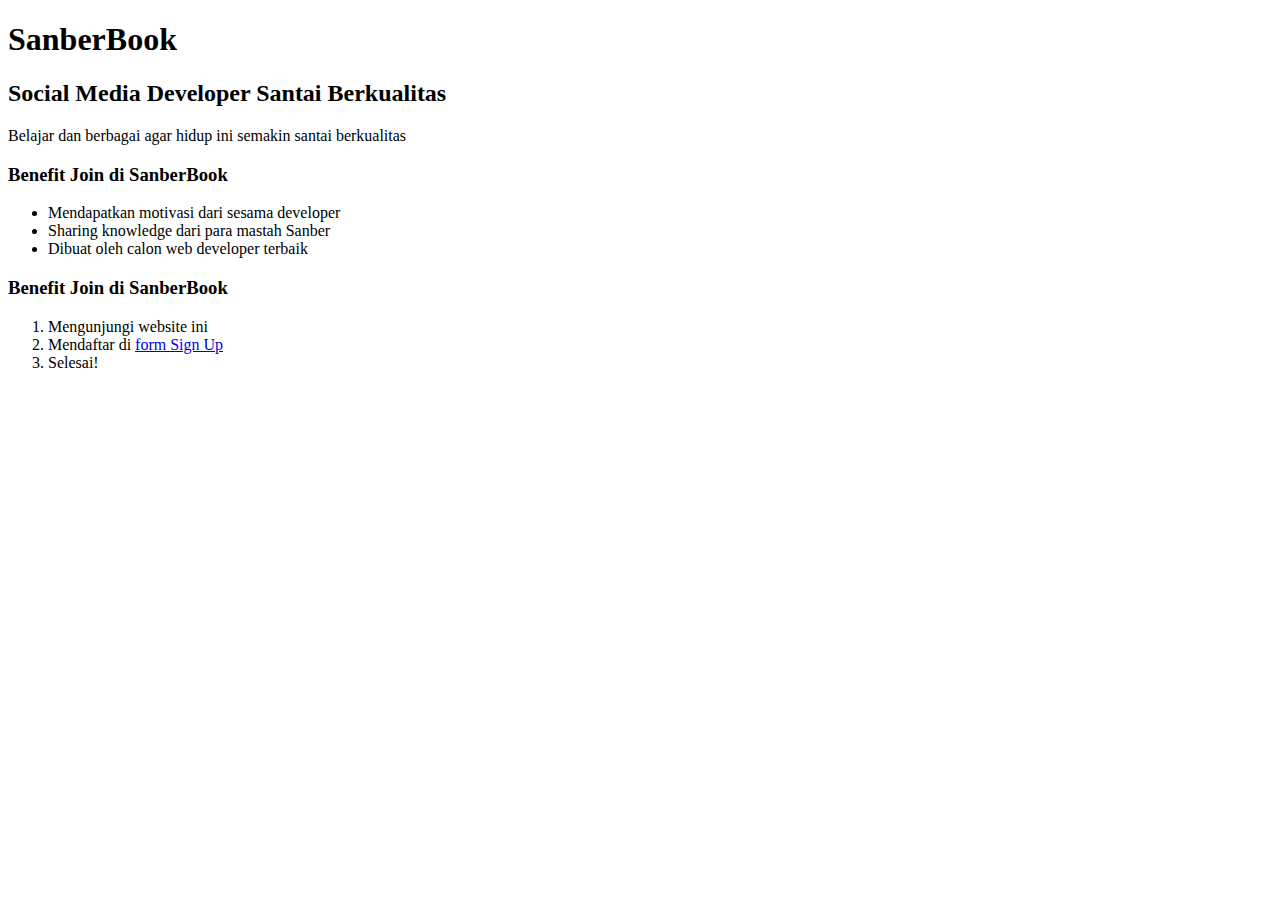
<file: pertemuan 1 html/index.html>
<!DOCTYPE html>
<html lang="en">

<head>
    <meta charset="UTF-8">
    <meta name="viewport" content="width=device-width, initial-scale=1.0">
    <title>SanberBook</title>
</head>

<body>
    <h1>SanberBook</h1>
    <h2>Social Media Developer Santai Berkualitas</h2>
    <p>Belajar dan berbagai agar hidup ini semakin santai berkualitas</p>
    <h3>Benefit Join di SanberBook</h3>
    <ul>
        <li>Mendapatkan motivasi dari sesama developer</li>
        <li>Sharing knowledge dari para mastah Sanber</li>
        <li>Dibuat oleh calon web developer terbaik</li>
    </ul>
    <h3>Benefit Join di SanberBook</h3>
    <ol>
        <li>Mengunjungi website ini</li>
        <li>Mendaftar di <a href="form.html">form Sign Up</a></li>
        <li>Selesai!</li>
    </ol>
</body>

</html>
</file>
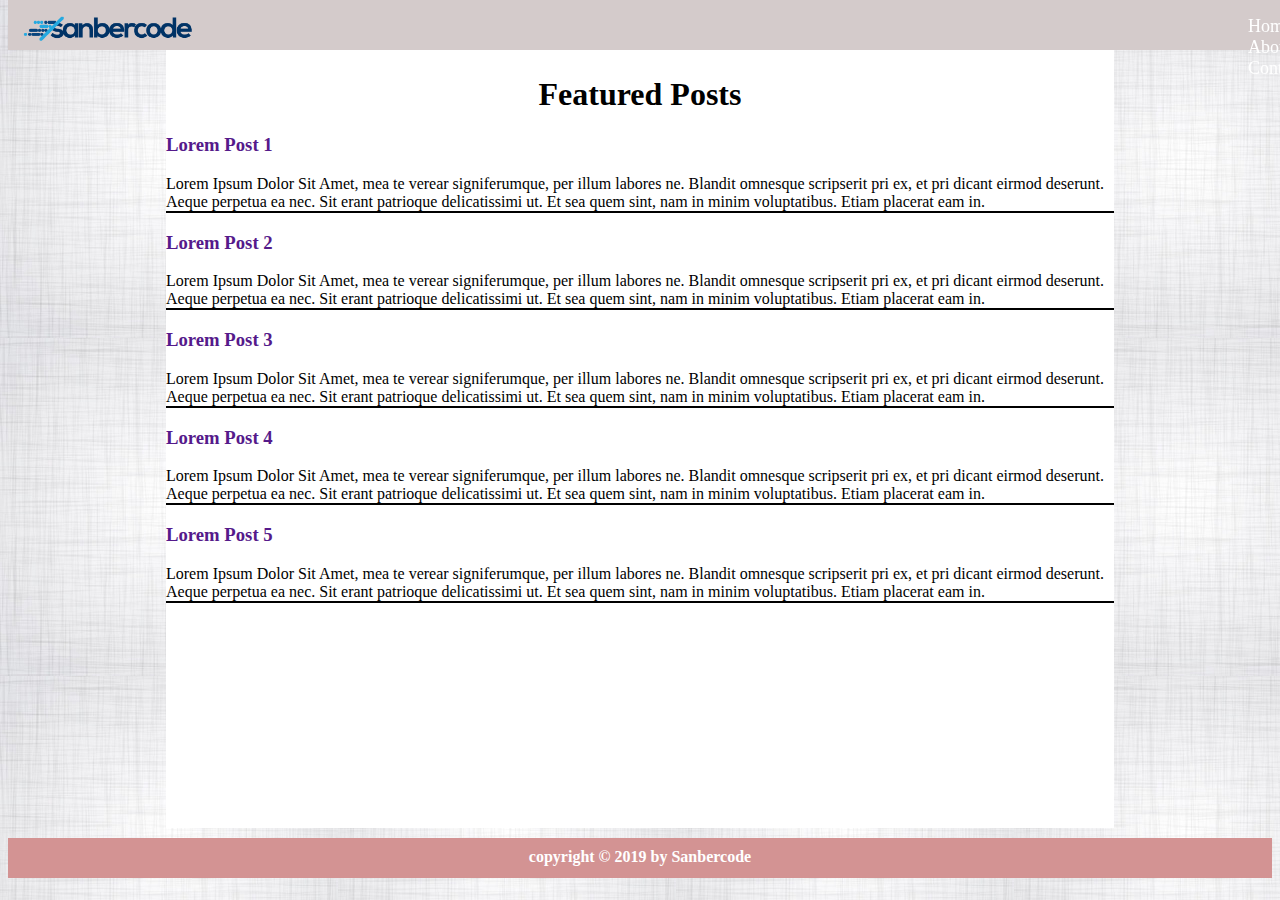
<file: pertemuan 2 css/index.html>
<!DOCTYPE html>
<html lang="en">

<head>
    <meta charset="UTF-8">
    <meta name="viewport" content="width=device-width, initial-scale=1.0">
    <link href="public/css/style.css" rel="stylesheet" />
    <link href="https://fonts.googleapis.com/css?family=Slabo+27px" rel="stylesheet">
    <title>Belajar CSS</title>
</head>

<body>
    <header>
        <img id="logo" src="public/img/logo.png" width="200px" />
        <nav>
            <ul>
                <a href="#">
                    <li>Home</li>
                </a>
                <a href="#">
                    <li>About</li>
                </a>
                <a href="#">
                    <li>Contact</li>
                </a>
            </ul>
        </nav>
    </header>
    <section>

        <h1>Featured Posts</h1>
        <div id="article-list">
            <article>
                <a href="">
                    <h3>Lorem Post 1</h3>
                </a>
                <p>
                    Lorem Ipsum Dolor Sit Amet, mea te verear signiferumque, per illum labores ne. Blandit omnesque
                    scripserit pri ex, et pri dicant eirmod deserunt. Aeque perpetua ea nec. Sit erant patrioque
                    delicatissimi ut. Et sea quem sint, nam in minim voluptatibus. Etiam placerat eam in.
                </p>
            </article>
            <article>
                <a href="">
                    <h3>Lorem Post 2</h3>
                </a>
                <p>
                    Lorem Ipsum Dolor Sit Amet, mea te verear signiferumque, per illum labores ne. Blandit omnesque
                    scripserit pri ex, et pri dicant eirmod deserunt. Aeque perpetua ea nec. Sit erant patrioque
                    delicatissimi ut. Et sea quem sint, nam in minim voluptatibus. Etiam placerat eam in.
                </p>
            </article>
            <article>
                <a href="">
                    <h3>Lorem Post 3</h3>
                </a>
                <p>
                    Lorem Ipsum Dolor Sit Amet, mea te verear signiferumque, per illum labores ne. Blandit omnesque
                    scripserit pri ex, et pri dicant eirmod deserunt. Aeque perpetua ea nec. Sit erant patrioque
                    delicatissimi ut. Et sea quem sint, nam in minim voluptatibus. Etiam placerat eam in.
                </p>
            </article>
            <article>
                <a href="">
                    <h3>Lorem Post 4</h3>
                </a>
                <p>
                    Lorem Ipsum Dolor Sit Amet, mea te verear signiferumque, per illum labores ne. Blandit omnesque
                    scripserit pri ex, et pri dicant eirmod deserunt. Aeque perpetua ea nec. Sit erant patrioque
                    delicatissimi ut. Et sea quem sint, nam in minim voluptatibus. Etiam placerat eam in.
                </p>
            </article>
            <article>
                <a href="">
                    <h3>Lorem Post 5</h3>
                </a>
                <p>
                    Lorem Ipsum Dolor Sit Amet, mea te verear signiferumque, per illum labores ne. Blandit omnesque
                    scripserit pri ex, et pri dicant eirmod deserunt. Aeque perpetua ea nec. Sit erant patrioque
                    delicatissimi ut. Et sea quem sint, nam in minim voluptatibus. Etiam placerat eam in.
                </p>
            </article>
    </section>
    <footer>
        <h5>copyright &copy; 2019 by Sanbercode</h5>
    </footer>

</body>

</html>
</file>
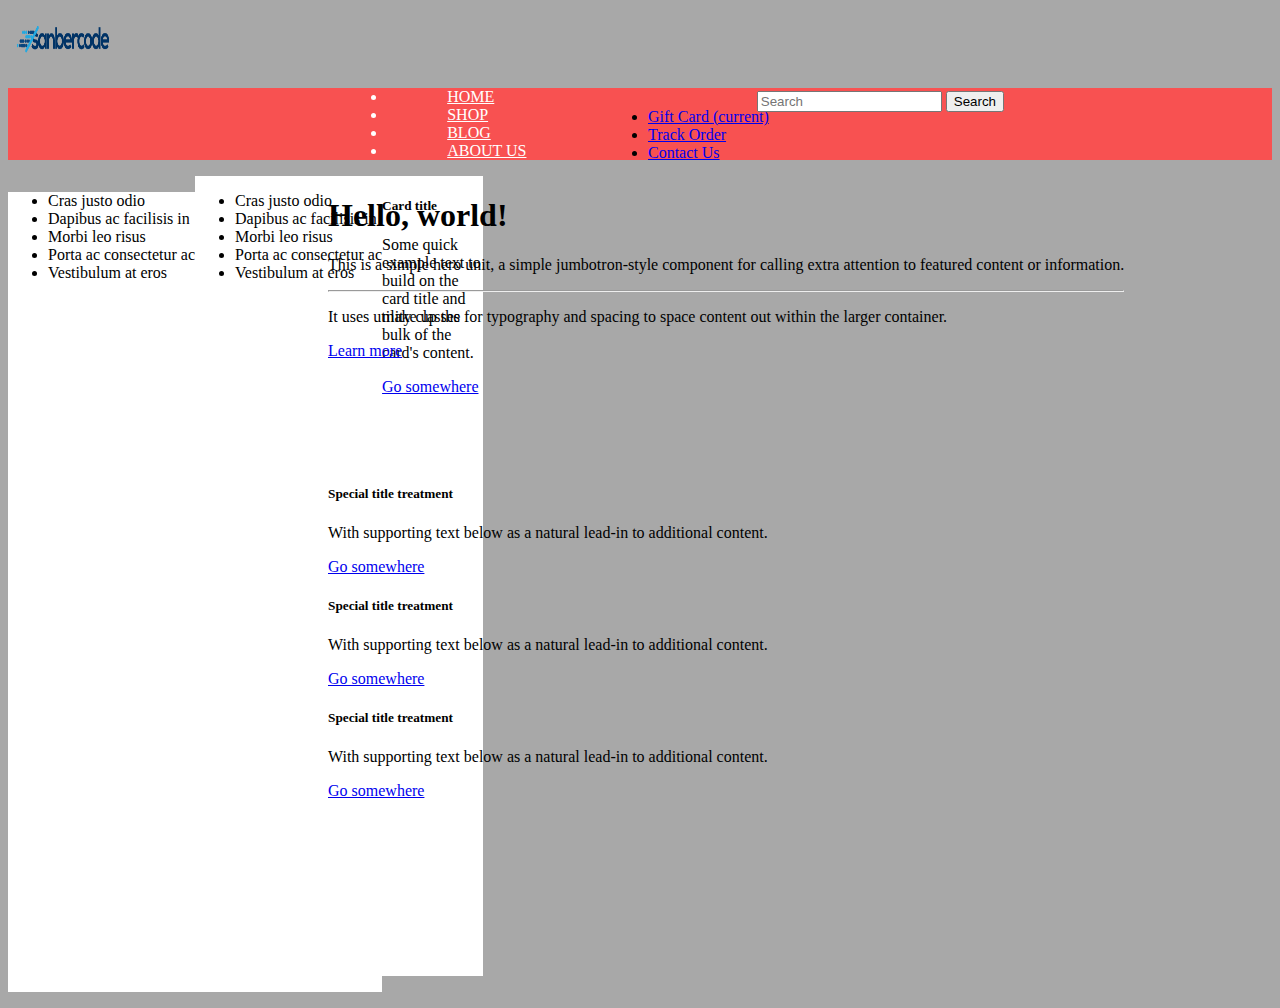
<file: pertemuan 3 bootstrap/index.html>
<!DOCTYPE html>
<html lang="en">

<head>
    <meta charset="UTF-8">
    <meta name="viewport" content="width=device-width, initial-scale=1.0">
    <meta http-equiv="X-UA-Compatible" content="ie=edge">
    <link rel="stylesheet" href="https://stackpath.bootstrapcdn.com/bootstrap/4.5.0/css/bootstrap.min.css"
        integrity="sha384-9aIt2nRpC12Uk9gS9baDl411NQApFmC26EwAOH8WgZl5MYYxFfc+NcPb1dKGj7Sk" crossorigin="anonymous">
    <script src="https://code.jquery.com/jquery-3.5.1.slim.min.js"
        integrity="sha384-DfXdz2htPH0lsSSs5nCTpuj/zy4C+OGpamoFVy38MVBnE+IbbVYUew+OrCXaRkfj" crossorigin="anonymous">
    </script>
    <script src="https://cdn.jsdelivr.net/npm/popper.js@1.16.0/dist/umd/popper.min.js"
        integrity="sha384-Q6E9RHvbIyZFJoft+2mJbHaEWldlvI9IOYy5n3zV9zzTtmI3UksdQRVvoxMfooAo" crossorigin="anonymous">
    </script>
    <script src="https://stackpath.bootstrapcdn.com/bootstrap/4.5.0/js/bootstrap.min.js"
        integrity="sha384-OgVRvuATP1z7JjHLkuOU7Xw704+h835Lr+6QL9UvYjZE3Ipu6Tp75j7Bh/kR0JKI" crossorigin="anonymous">
    </script>
    <link rel="stylesheet" href="style.css">
    <title>Belajar</title>
</head>

<body>

    <nav class="navbar navbar-expand-lg navbar-light bg-info">
        <div class="container">
            <a class="navbar-brand" href="#">
                <img src="public/img/logo.png" width="110px" height="60px">
            </a>
            <div class="collapse navbar-collapse" id="navbarNav">
                <ul class="navbar-nav  ml-auto ">
                    <li class="nav-item active">
                        <a class="nav-link" href="#">Gift Card <span class="sr-only">(current)</span></a>
                    </li>
                    <li class="nav-item">
                        <a class="nav-link" href="#">Track Order</a>
                    </li>
                    <li class="nav-item">
                        <a class="nav-link" href="#">Contact Us</a>
                    </li>
                </ul>
            </div>
            <form class="form-inline my-2 my-lg-0 ">
                <input class="form-control mr-sm-2 " type="search" placeholder="Search" aria-label="Search">
                <button class="btn btn-primary my-2 my-sm-0" type="submit">Search</button>
            </form>
        </div>
    </nav>

    <ul class="nav">
        <li class="nav-item">
            <a class="nav-link active " href="#">HOME</a>
        </li>
        <li class="nav-item">
            <a class="nav-link " href="#">SHOP</a>
        </li>
        <li class="nav-item">
            <a class="nav-link " href="#">BLOG</a>
        </li>
        <li class="nav-item">
            <a class="nav-link " href="#">ABOUT US</a>
        </li>
    </ul>
    <ul class="list-group col-md-3 ">
        <li class="list-group-item active">Cras justo odio</li>
        <li class="list-group-item">Dapibus ac facilisis in</li>
        <li class="list-group-item">Morbi leo risus</li>
        <li class="list-group-item">Porta ac consectetur ac</li>
        <li class="list-group-item">Vestibulum at eros</li>
    </ul>
    <div class="jumbotron col-md-6 ">
        <h1 class="display-4">Hello, world!</h1>
        <p class="lead">This is a simple hero unit, a simple jumbotron-style component for calling extra attention
            to
            featured content or information.</p>
        <hr class="my-4">
        <p>It uses utility classes for typography and spacing to space content out within the larger container.</p>
        <a class="btn btn-primary btn-lg" href="#" role="button">Learn more</a>
        <div class="row">
            <div class="col-sm-3">
                <div class="card">
                    <div class="card-body">
                        <h5 class="card-title">Special title treatment</h5>
                        <p class="card-text">With supporting text below as a natural lead-in to additional content.</p>
                        <a href="#" class="btn btn-primary">Go somewhere</a>
                    </div>
                </div>
            </div>
            <div class="col-sm-3">
                <div class="card">
                    <div class="card-body">
                        <h5 class="card-title">Special title treatment</h5>
                        <p class="card-text">With supporting text below as a natural lead-in to additional content.</p>
                        <a href="#" class="btn btn-primary">Go somewhere</a>
                    </div>
                </div>
            </div>
            <div class="col-sm-3">
                <div class="card">
                    <div class="card-body">
                        <h5 class="card-title">Special title treatment</h5>
                        <p class="card-text">With supporting text below as a natural lead-in to additional content.</p>
                        <a href="#" class="btn btn-primary">Go somewhere</a>
                    </div>
                </div>
            </div>
        </div>


    </div>

    <class class="list-group list-group-flush ml-auto col-md-3 float-right" id="kotakkanan">
        <ul class="list-group list-group-flush ">
            <li class="list-group-item">Cras justo odio</li>
            <li class="list-group-item">Dapibus ac facilisis in</li>
            <li class="list-group-item">Morbi leo risus</li>
            <li class="list-group-item">Porta ac consectetur ac</li>
            <li class="list-group-item">Vestibulum at eros</li>
        </ul>
        <div class="card" id="card-kanan" style="width: 18rem;">

            <div class="card-body">
                <h5 class="card-title">Card title</h5>
                <p class="card-text">Some quick example text to build on the card title and make up the bulk of the
                    card's content.</p>
                <a href="#" class="btn btn-primary">Go somewhere</a>
            </div>
        </div>
    </class>


</body>

</html>
</file>
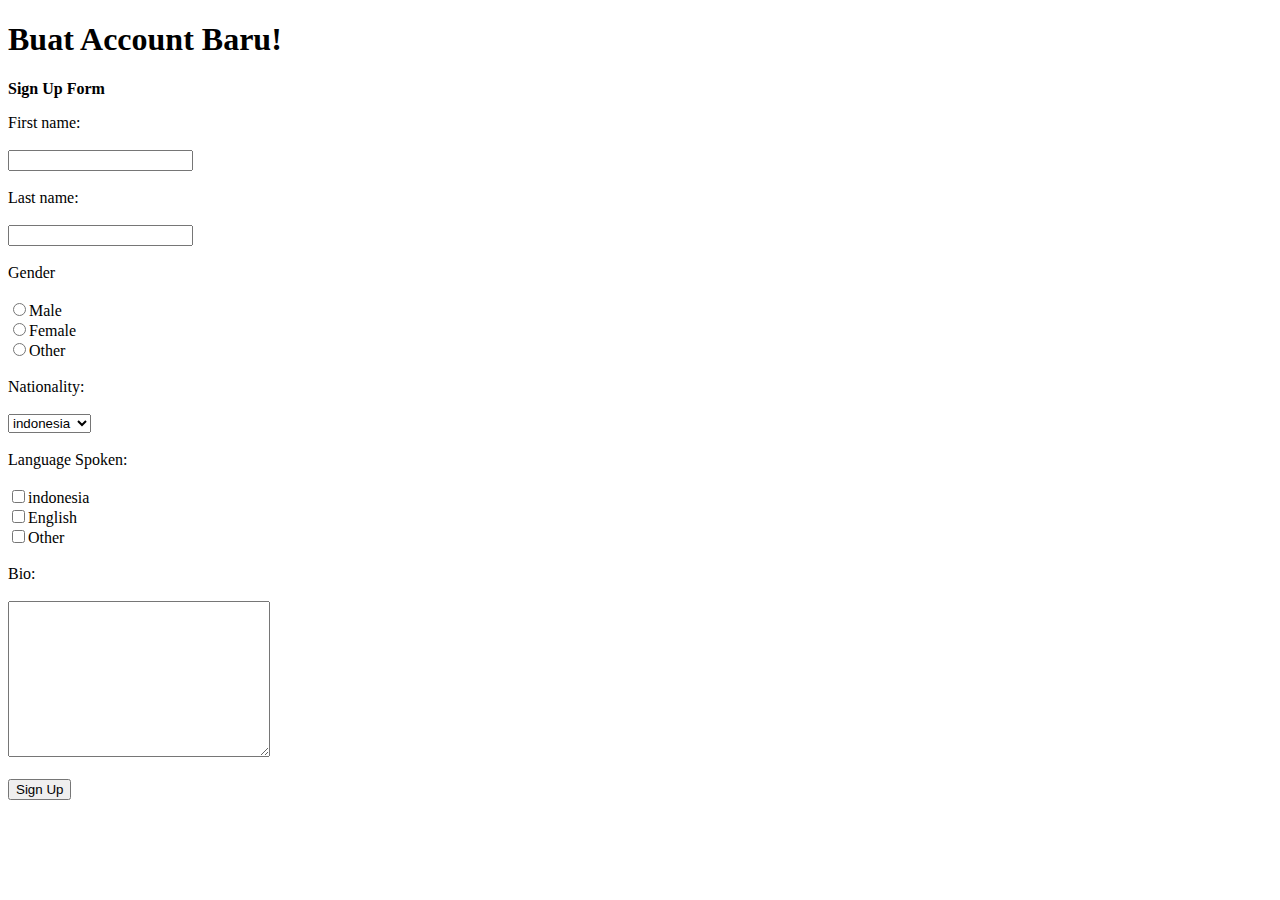
<file: pertemuan 1 html/form.html>
<!DOCTYPE html>
<html lang="en">

<head>
    <meta charset="UTF-8">
    <meta name="viewport" content="width=device-width, initial-scale=1.0">
    <title>Mendaftar</title>
</head>

<body>
    <h1>Buat Account Baru!</h1>
    <form action="welcome.html" method="get">
        <p><b>Sign Up Form</b></p>
        <label for="">First name:</label><br><br>
        <input type="text"><br><br>
        <label for="">Last name:</label><br><br>
        <input type="text"><br><br>
        <label for="">Gender</label><br><br>
        <input type="radio" name="" id="">Male <br>
        <input type="radio" name="" id="">Female <br>
        <input type="radio" name="" id="">Other <br> <br>
        <label for="">Nationality:</label><br><br>
        <select>
            <option value="indonesia">indonesia</option>
            <option value="malaysia">malaysia</option>
            <option value="singapura">Singapura</option>
        </select><br><br>
        <label for="">Language Spoken:</label><br><br>
        <input type="checkbox" name="" id="">indonesia <br>
        <input type="checkbox" name="" id="">English <br>
        <input type="checkbox" name="" id="">Other <br> <br>
        <label for="">Bio:</label><br><br>
        <textarea name="" id="" cols="30" rows="10"></textarea> <br> <br>
        <button type="submit">Sign Up</button>
    </form>

</body>

</html>
</file>
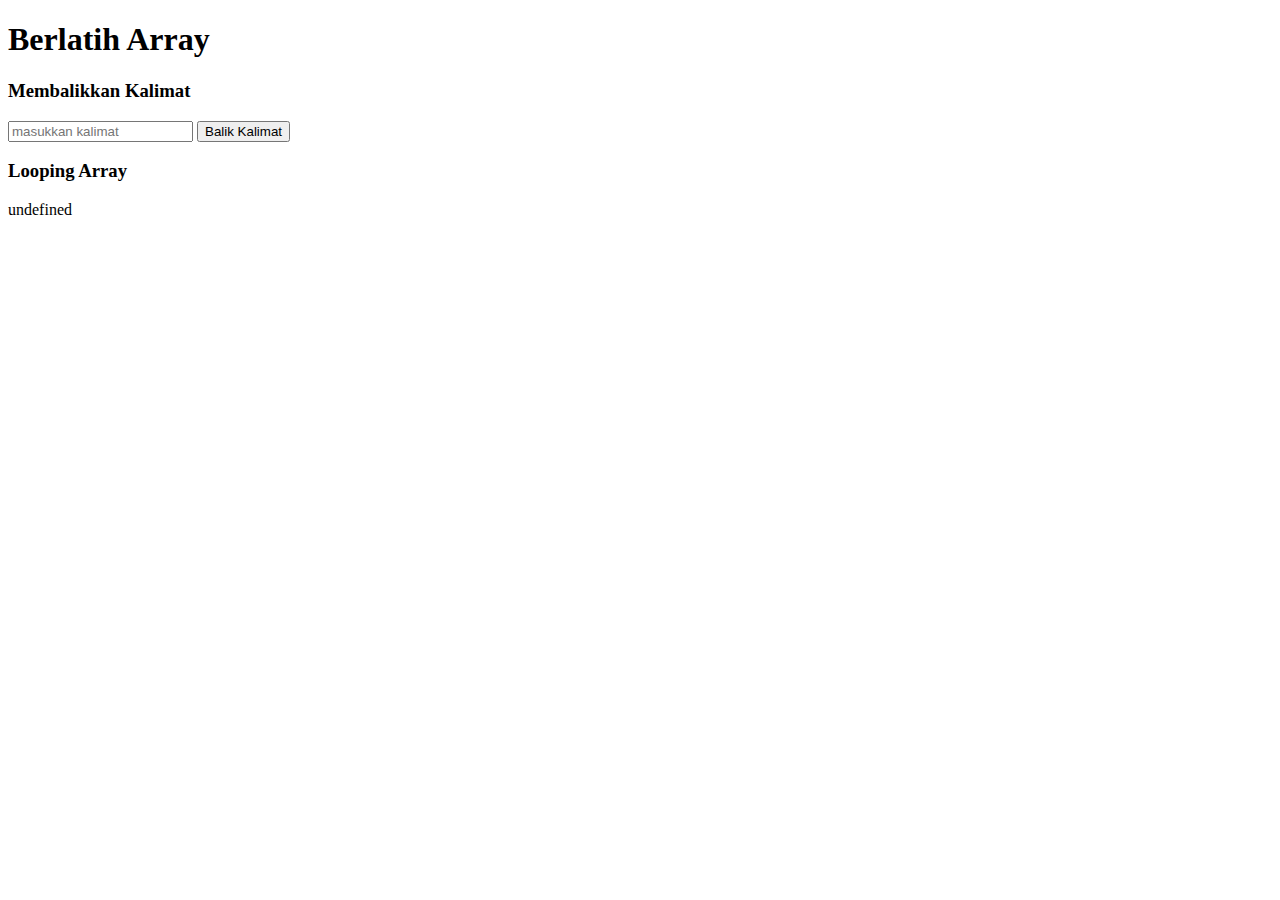
<file: pertemuan 4 javascript/array.html>
<!DOCTYPE html>
<html lang="en">

<head>
    <meta charset="UTF-8">
    <meta name="viewport" content="width=device-width, initial-scale=1.0">
    <meta http-equiv="X-UA-Compatible" content="ie=edge">
    <title>Array</title>
</head>

<body>

    <h1>Berlatih Array</h1>

    <h3>Membalikkan Kalimat</h3>
    <form action="#" id="balikString">
        <input type="text" id="word" placeholder="masukkan kalimat">
        <input type="submit" value="Balik Kalimat">
    </form>
    <div id="jawaban1" style="margin-top: 10px"></div>

    <h3>Looping Array</h3>
    <div id="jawaban2"></div>


    <script>
        /* 
            SOAL NO. 1 Balik Kalimat 
            Tipe data String dapat dilihat sebagai tipe data array. Kita dapat mengakses karakter-karakter pada sebuah string seperti mengakses elemen pada array.
            Buatlah sebuah fungsi dengan nama balikString(). Fungsi ini akan menerima argumen sebuah string dan mengembalikan kebalikannya.
            
            Catatan: TIDAK Boleh menggunakan reverse, wajib dengan looping!

            Contoh: 
            balikString("abduh coding") 
            akan memberikan output: "gnidoc hudba"

            Hint: Gunakan properti length dari string untuk mencari tahu panjang string
        */
        // Code Kamu di sini


        // Driver Code, jangan diganggu!
        var formBalikString = document.getElementById("balikString")
        formBalikString.addEventListener("submit", function (e) {
            e.preventDefault()
            var word = document.getElementById("word").value
            var reverseWord = balikString(word)

            document.getElementById("jawaban1").innerHTML = reverseWord
        })



        /* 
            SOAL NO. 2 LOOPING PADA ARRAY
            Buatlah sebuah fungsi dengan nama dataHandling() dengan sebuah parameter untuk menerima argumen. Argumen yang akan diterima adalah sebuah array yang berisi beberapa array sejumlah n. Contoh input dapat dilihat dibawah:

            var input = [
                ["0001", "Roman Alamsyah", "Bandar Lampung", "21/05/1989", "Membaca"],
                ["0002", "Dika Sembiring", "Medan", "10/10/1992", "Bermain Gitar"],
                ["0003", "Winona", "Ambon", "25/12/1965", "Memasak"],
                ["0004", "Bintang Senjaya", "Martapura", "6/4/1970", "Berkebun"]
            ]

            Tugas kamu adalah mengimplementasikan fungsi dataHandling agar dapat menampilkan data-data pada dari argumen seperti di bawah ini:

            Nomor ID:  0001
            Nama Lengkap:  Roman Alamsyah
            TTL:  Bandar Lampung 21/05/1989
            Hobi:  Membaca

            Nomor ID:  0002
            Nama Lengkap:  Dika Sembiring
            TTL:  Medan 10/10/1992
            Hobi:  Bermain Gitar

            Nomor ID:  0003
            Nama Lengkap:  Winona
            TTL:  Ambon 25/12/1965
            Hobi:  Memasak

            Nomor ID:  0004
            Nama Lengkap:  Bintang Senjaya
            TTL:  Martapura 6/4/1970
            Hobi:  Berkebun

        */

        var input = [
            ["0001", "Roman Alamsyah", "Bandar Lampung", "21/05/1989", "Membaca"],
            ["0002", "Dika Sembiring", "Medan", "10/10/1992", "Bermain Gitar"],
            ["0003", "Winona", "Ambon", "25/12/1965", "Memasak"],
            ["0004", "Bintang Senjaya", "Martapura", "6/4/1970", "Berkebun"]
        ]

        // Code kamu di sini, lakukan looping terhadap input di atas



        var jawaban2 // =  Isikan outputnya di sini

        document.getElementById("jawaban2").innerHTML = jawaban2
    </script>

</body>

</html>
</file>
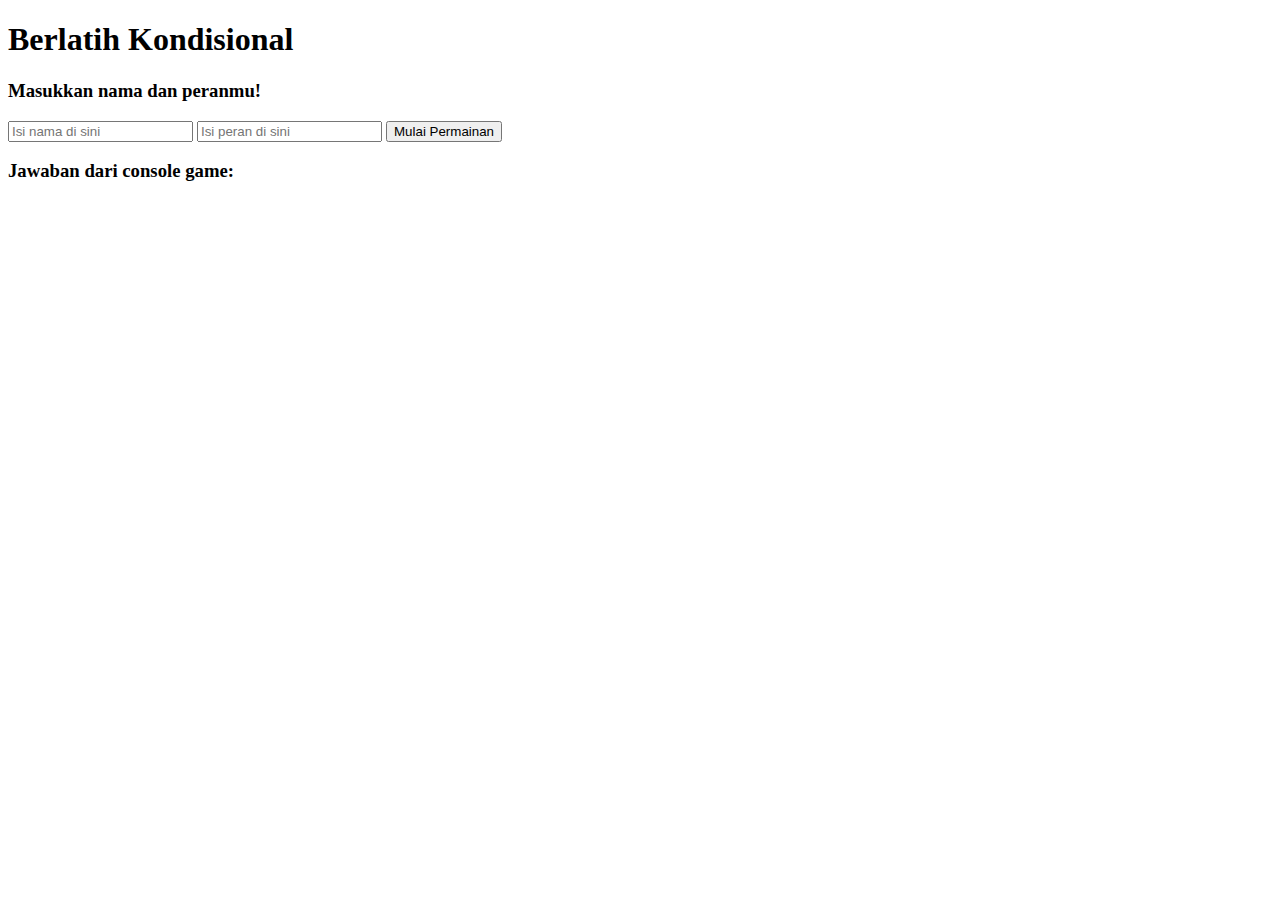
<file: pertemuan 4 javascript/conditional.html>
<!DOCTYPE html>
<html lang="en">

<head>
    <meta charset="UTF-8">
    <meta name="viewport" content="width=device-width, initial-scale=1.0">
    <meta http-equiv="X-UA-Compatible" content="ie=edge">
    <title>Conditional HTML</title>
</head>

<body>
    <h1>Berlatih Kondisional</h1>

    <h3>Masukkan nama dan peranmu!</h3>
    <form action="#" id="formConditional">
        <input type="text" id="name" placeholder="Isi nama di sini">
        <input type="text" id="role" placeholder="Isi peran di sini">
        <input type="submit" value="Mulai Permainan">
    </form>

    <h3>Jawaban dari console game: </h3>
    <div id="jawaban">

    </div>
</body>

<script>
    var form = document.getElementById("formConditional")
    var jawaban = document.getElementById("jawaban")

    form.addEventListener("submit", function (e) {
        e.preventDefault()

        /* 
            ATURAN PERMAINAN 
            // Output untuk Input nama = '' dan peran = ''
            // => "Nama harus diisi!"
    
            //Output untuk Input nama = 'Mikael' dan peran = ''
            // => "Halo Mikael, Pilih peranmu untuk memulai game!"
    
            //Output untuk Input nama = 'Nina' dan peran 'Penyihir'
            // => "Selamat datang di Dunia Werewolf, Nina"
            // => "Halo Penyihir Nina, kamu dapat melihat siapa yang menjadi Werewolf!"
    
            //Output untuk Input nama = 'Danu' dan peran 'Werewolf'
            // => "Selamat datang di Dunia Werewolf, Danu"
            // "Halo Werewolf Danu, kamu dapat memilih siapa untuk dimakan malam ini!"
    
            //Output untuk Input nama = 'Zero' dan peran 'Rakjel'
            // => "Selamat datang di Dunia Werewolf, Zero"
            // => "Halo Rakjel Zero, Kamu menjadi rakyat jelata "
    
            PETUNJUK MENGERJAKAN
            1. Buat Kondisional agar output dari konsol sesuai yang diharapkan
            2. masukkan lah jawaban dari kondisi yang diberikan oleh User ke dalam variabel jawabanKonsol
        */

        // Tuliskan Code kamu di sini
        var name = document.getElementById("name").value
        var role = document.getElementById("role").value
        // buatlah kondisional berdasarkan dua variabel di atas yaitu name dan role, ketentuannya dapat dibaca di atas



        var jawabanKonsol // = jawaban dari kondisional di-assign di sini
        // Code Sampai sini

        jawaban.innerHTML = jawabanKonsol
    })
</script>

</html>
</file>
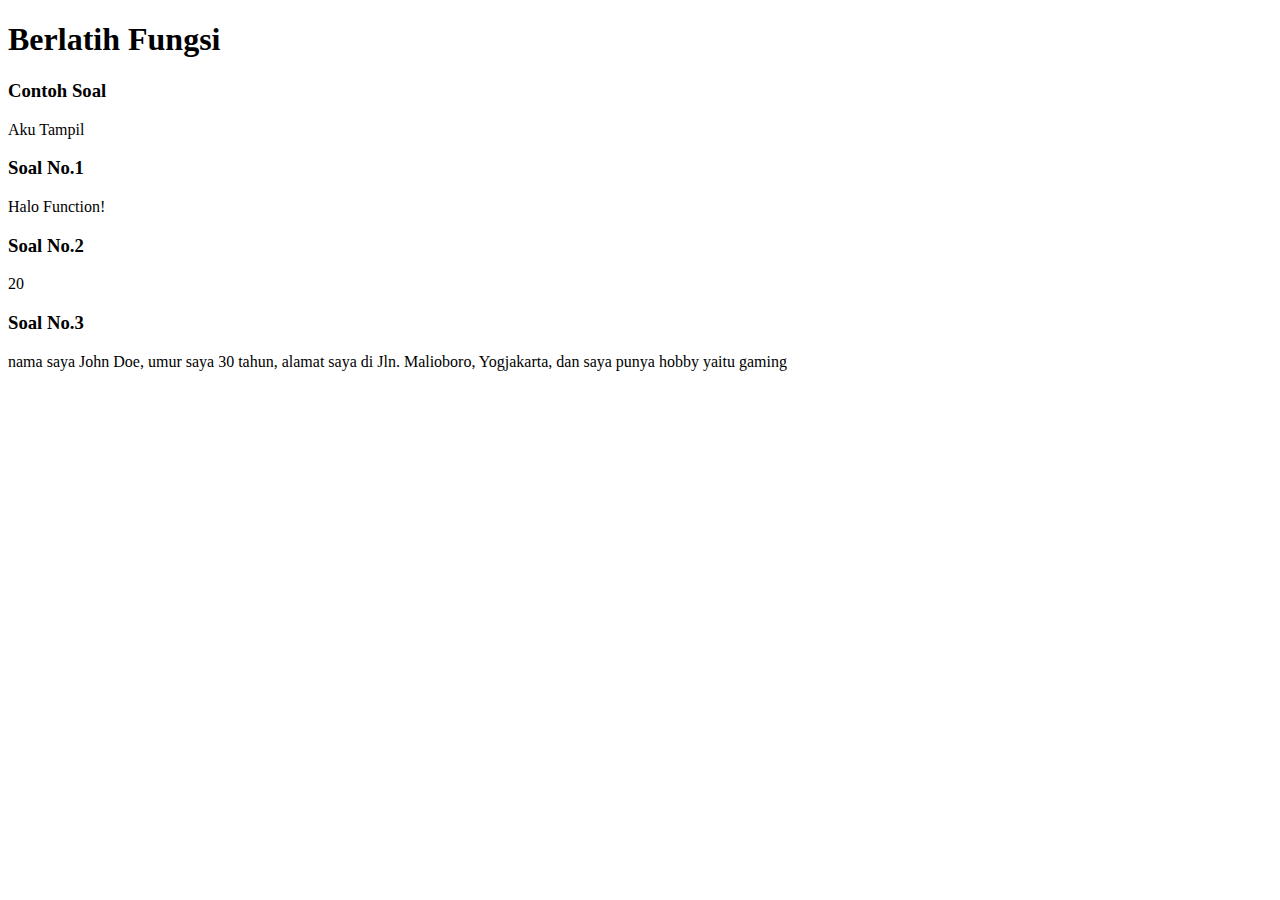
<file: pertemuan 4 javascript/function.html>
<!DOCTYPE html>
<html lang="en">

<head>
    <meta charset="UTF-8">
    <meta name="viewport" content="width=device-width, initial-scale=1.0">
    <meta http-equiv="X-UA-Compatible" content="ie=edge">
    <title>Function</title>
</head>

<body>
    <h1>Berlatih Fungsi</h1>

    <h3>Contoh Soal</h3>
    <div id="contohJawaban">

    </div>

    <h3>Soal No.1</h3>
    <div id="jawaban1">

    </div>

    <h3>Soal No.2</h3>
    <div id="jawaban2">

    </div>

    <h3>Soal No.3</h3>
    <div id="jawaban3">

    </div>

    <script>
        // CONTOH
        // Kamu diminta untuk membuat fungsi bernama tampilkan() untuk menampilkan "Aku Tampil" pada halaman html. 

        // Jawaban CONTOH
        function tampilkan() {
            document.getElementById("contohJawaban").innerHTML = "Aku Tampil"
        }

        //Jalankan function 
        tampilkan()

        // Soal No. 1 Fungsi Teriak
        /* 
            Buatlah sebuah fungsi bernama teriak(), yang mengembalikan nilai berupa "Halo Function!", yang kemudian akan ditampilkan di halaman html.
            Tampilkan dengan cara document.getElementById("jawaban1").innerHTML seperti di CONTOH.
        */


        function teriak() {
            // Tulis Code mulai di sini
            document.getElementById("jawaban1").innerHTML = "Halo Function!"

            // Tampilkan dengan cara document.getElementById("jawaban1").innerHTML seperti di CONTOH.
        }

        // Jalankan function teriak
        teriak()

        // Soal No. 2 Fungsi Kalikan
        /* 
            Buatlah sebuah fungsi bernama kalikan(), yang mengembalikan nilai berupa hasil kali dari dua parameter yang dikirim.
            CONTOH OUTPUT: 
            kalikan(5, 4) akan memberikan output 20
            Tampilkan jawaban dengan cara document.getElementById("jawaban2").innerHTML seperti di CONTOH
        */


        function kalikan(num1, num2) {
            document.getElementById("jawaban2").innerHTML = num1 * num2
            // Tampilkan jawaban dengan cara document.getElementById("jawaban2").innerHTML seperti di CONTOH
        }



        // Jalankan function kalikan
        kalikan(5, 4)

        // Soal No. 3 Fungsi buatKalimat
        /* 
            Buatlah sebuah fungsi bernama buatKalimat(), yang akan memproses seluruh parameter yang diinput menjadi satu kalimat berikut: "Nama saya [Name], umur saya [Age] tahun, alamat saya di [Address], dan saya punya hobby yaitu [hobby]!"

            CONTOH: 
            var name = "Agus";
            var age = 30;
            var address = "Jln. Malioboro, Yogjakarta";
            var hobby = "gaming";

            var kalimatBaru = buatKalimat(name,age,address,hobby);
            Akan menampilkan : 
            "Nama saya Agus, umur saya 30 tahun, alamat saya di Jln. Malioboro, Yogjakarta, dan saya punya hobby yaitu gaming!"
            Tampilkan dengan cara document.getElementById("jawaban3").innerHTML seperti di CONTOH
        */

        function buatKalimat(nama, umur, alamat, hobi) {
            // Code kamu mulai dari sini
            document.getElementById("jawaban3").innerHTML = "nama saya " + name + ", umur saya  " + umur + " tahun, " +
                "alamat saya di " + alamat + ", " + "dan saya punya hobby yaitu " + hobi

            // Tampilkan dengan cara document.getElementById("jawaban3").innerHTML seperti di CONTOH.
        }


        // Jalankan function buatKalimat
        var name = "John Doe";
        var age = 30;
        var address = "Jln. Malioboro, Yogjakarta";
        var hobby = "gaming";
        buatKalimat(name, age, address, hobby);
    </script>
</body>


</html>
</file>
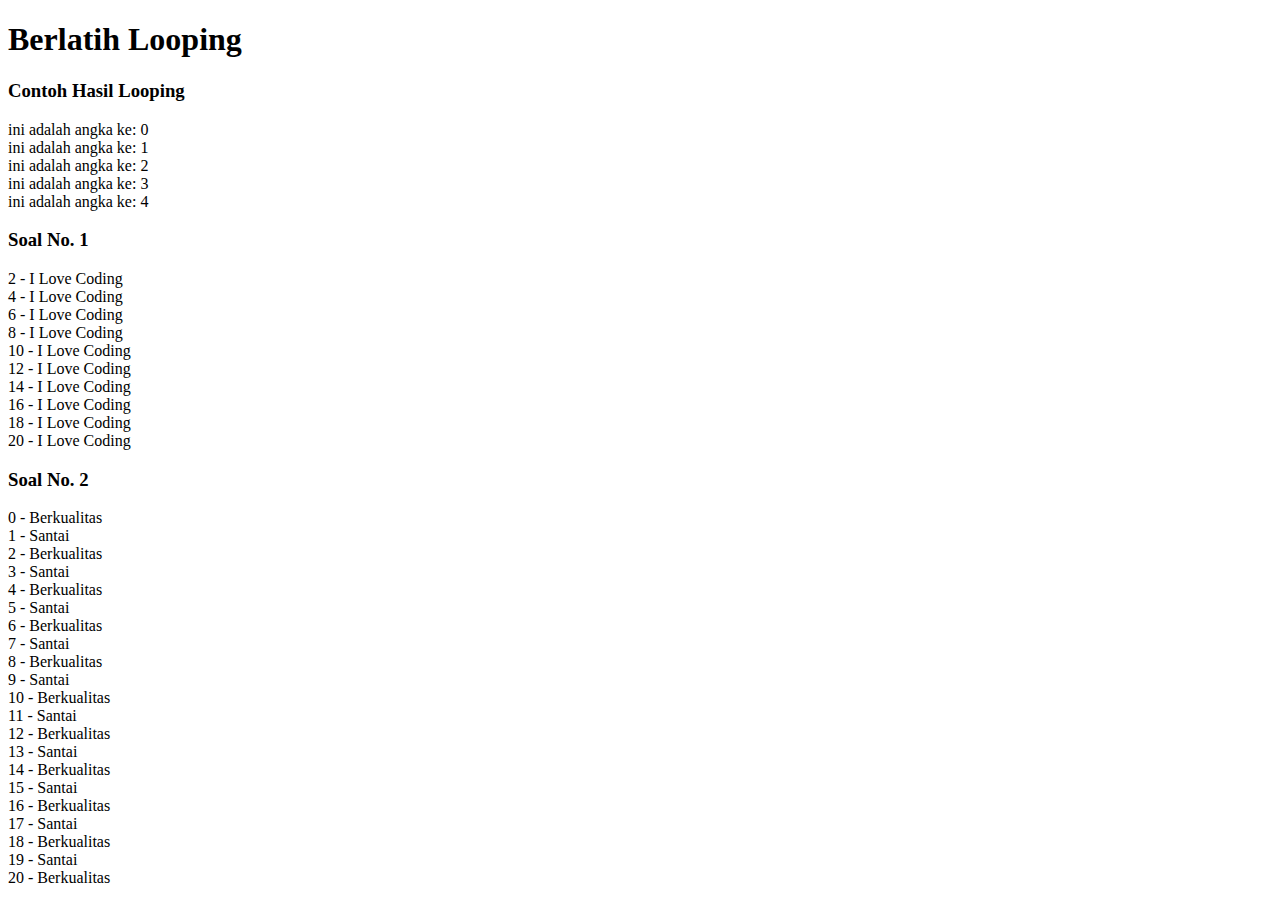
<file: pertemuan 4 javascript/looping.html>
<!DOCTYPE html>
<html lang="en">

<head>
    <meta charset="UTF-8">
    <meta name="viewport" content="width=device-width, initial-scale=1.0">
    <meta http-equiv="X-UA-Compatible" content="ie=edge">
    <title>Looping</title>

</head>

<body>
    <h1>Berlatih Looping</h1>
    <h3>Contoh Hasil Looping</h3>
    <div id="example">

    </div>
    <h3>Soal No. 1</h3>

    <div id="jawaban1">
    </div>

    <h3>Soal No. 2</h3>
    <div id="jawaban2"></div>


    <script>
        // Contoh untuk melakukan looping dengan for
        var jawabanContoh = ""
        for (var i = 0; i < 5; i++) {
            jawabanContoh += "ini adalah angka ke: " + [i] + "<br>"

        }

        // Driver Code
        document.getElementById("example").innerHTML = jawabanContoh


        // Soal No. 1 Looping menggunakan While
        /* 
            Pada tugas ini kamu diminta untuk melakukan looping dalam JavaScript dengan menggunakan syntax while. Untuk membuat tantangan ini lebih menarik, kamu juga diminta untuk membuat suatu looping yang menghitung maju dan menghitung mundur. Jangan lupa tampilkan di console juga judul 'LOOPING PERTAMA' dan 'LOOPING KEDUA'." 
    
            OUTPUT :
    
            LOOPING PERTAMA
            2 - I love coding
            4 - I love coding
            6 - I love coding
            8 - I love coding
            10 - I love coding
            12 - I love coding
            14 - I love coding
            16 - I love coding
            18 - I love coding
            20 - I love coding
            LOOPING KEDUA
            20 - I will become web developer
            18 - I will become web developer                                                                              
            16 - I will become web developer
            14 - I will become web developer
            12 - I will become web developer
            10 - I will become web developer
            8 - I will become web developer
            6 - I will become web developer
            4 - I will become web developer
            2 - I will become web developer
        */
        var jawaban1 = ""
        var i = 1;
        while (i++ < 20) {
            jawaban1 += [i] + " - " + " I Love Coding " +
                "<br>";
            i++;
        }


        // Code kamu di sini, lakukan looping dengan while

        // Driver Code, Jangan diganggu !
        document.getElementById("jawaban1").innerHTML = jawaban1

        // Soal No. 2
        /* 
            Pada tugas ini kamu diminta untuk melakukan looping dalam JavaScript dengan menggunakan syntax for. Untuk membuat tantangan ini lebih menarik, kamu juga diminta untuk memenuhi syarat tertentu yaitu: 
    
            SYARAT: 
            A. Jika angka ganjil maka tampilkan Santai
            B. Jika angka genap maka tampilkan Berkualitas
            C. Jika angka yang sedang ditampilkan adalah kelipatan 3 DAN angka ganjil maka tampilkan I Love Coding. 
    
            OUTPUT 
            1 - Santai
            2 - Berkualitas
            3 - I Love Coding 
            4 - Berkualitas
            5 - Santai
            6 - Berkualitas
            7 - Santai
            8 - Berkualitas
            9 - I Love Coding
            10 - Berkualitas
            11 - Santai
            12 - Berkualitas
            13 - Santai
            14 - Berkualitas
            15 - I Love Coding
            16 - Berkualitas
            17 - Santai
            18 - Berkualitas
            19 - Santai
            20 - Berkualitas
        */

        var jawaban2 = ""

        for (var i = 0; i < 21; i++) {
            if (i % 2 == 0) {
                document.write(i + " - " + "Berkualitas" + "<br>");
            } else {
                document.write(i + " - " + "Santai" + "<br>");
            }
        }

        document.getElementById("jawaban2").innerHTML = jawaban2
    </script>
</body>

</html>
</file>
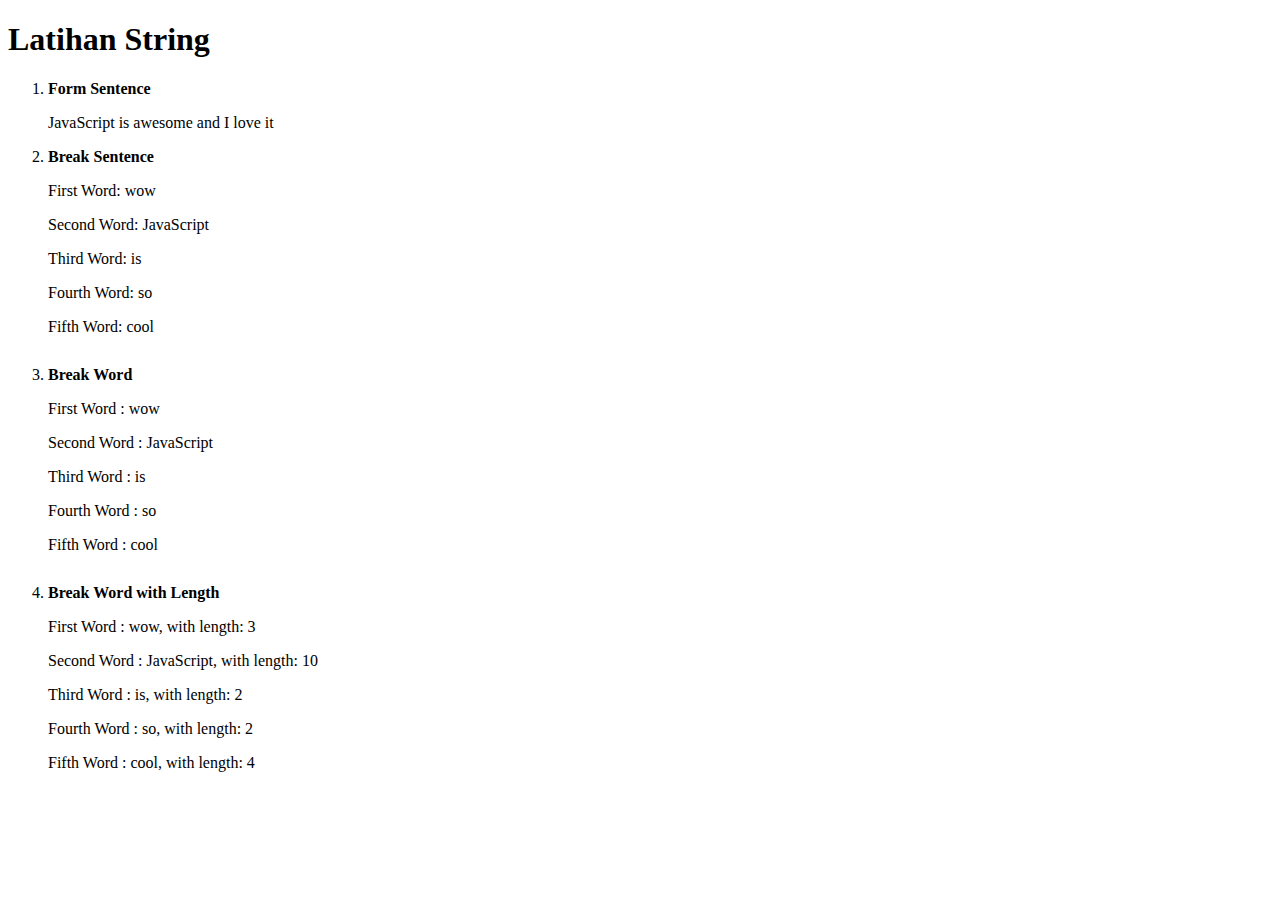
<file: pertemuan 4 javascript/string.html>
<!DOCTYPE html>

<html lang="en">

<head>
    <meta charset="UTF-8">
    <meta name="viewport" content="width=device-width, initial-scale=1.0">
    <meta http-equiv="X-UA-Compatible" content="ie=edge">
    <title>String Exercises</title>
    <style>
        li {
            margin-bottom: 30px;
        }

        label {
            font-weight: bold;
        }
    </style>
</head>

<body>
    <h1>Latihan String</h1>
    <ol>

        <li style="margin-bottom: 10px;">
            <label for="formSentence"> Form Sentence</label>
            <p id="formSentence"></p>
        </li>
        <li>
            <label for="breakSentence">Break Sentence</label>
            <p id="firstWord"></p>
            <p id="secondWord"></p>
            <p id="thirdWord"></p>
            <p id="fourthWord"></p>
            <p id="fifthWord"></p>
        </li>
        <li id="breakWord">
            <label for="breakWord">Break Word</label>
            <p id="firstWord3"></p>
            <p id="secondWord3"></p>
            <p id="thirdWord3"></p>
            <p id="fourthWord3"></p>
            <p id="fifthWord3"></p>
        </li>
        <li id="breakWordWithLength">
            <label for="breakWordWithLength">Break Word with Length</label>
            <p id="firstWord4"></p>
            <p id="secondWord4"></p>
            <p id="thirdWord4"></p>
            <p id="fourthWord4"></p>
            <p id="fifthWord4"></p>
        </li>
    </ol>

    <script>
        // Soal No. 1 Menggabungkan string
        var word = 'JavaScript';
        var second = 'is';
        var third = 'awesome';
        var fourth = 'and';
        var fifth = 'I';
        var sixth = 'love';
        var seventh = 'it!';

        // Buatlah agar kata-kata di atas menjadi kalimat dalam variabel string dengan nama sentence
        var sentence =
            'JavaScript is awesome and I love it' //Edit variabel ini sehingga outputnya "Javascript is awesome and I love it!"

        // dari sini code jangan diganggu
        document.getElementById("formSentence").innerHTML = sentence
        // sampai sini code jangan diganggu

        // Soal No. 2 Memecah string dengan mengakses karakter berdasarkan indexnya
        var kalimat = 'wow JavaScript is so cool';
        var contohKataPertama = kalimat[0] + kalimat[1] + kalimat[2]; // ini contohnya
        var kataKedua = kalimat[3] + kalimat[4] + kalimat[5] + kalimat[6] + kalimat[7] + kalimat[8] + kalimat[9] +
            kalimat[10] + kalimat[11] + kalimat[12] + kalimat[13];
        var kataKetiga = kalimat[14] + kalimat[15] + kalimat[16];
        var kataKeempat = kalimat[17] + kalimat[18] + kalimat[19];
        var kataKelima = kalimat[20] + kalimat[21] + kalimat[22] + kalimat[23] + kalimat[24];

        // -- Dari sini code jangan diganggu!
        document.getElementById("firstWord").innerHTML = "First Word: " + contohKataPertama
        document.getElementById("secondWord").innerHTML = "Second Word: " + kataKedua
        document.getElementById("thirdWord").innerHTML = "Third Word: " + kataKetiga
        document.getElementById("fourthWord").innerHTML = "Fourth Word: " + kataKeempat
        document.getElementById("fifthWord").innerHTML = "Fifth Word: " + kataKelima
        // -- sampai sini code jangan diganggu

        // Soal No. 3  Mengambil sebagian dari string dengan metode substring
        var kalimat3 = 'wow JavaScript is so cool';
        var contohKataPertama3 = kalimat3.substring(0, 3);
        var kataKedua3 = kalimat3.substring(4, 14);
        var kataKetiga3 = kalimat3.substring(15, 17);
        var kataKeempat3 = kalimat3.substring(18, 20);
        var kataKelima3 = kalimat3.substring(21, 25);

        // -- Dari sini jangan diganggu!
        document.getElementById("firstWord3").innerHTML = "First Word : " + contohKataPertama3
        document.getElementById("secondWord3").innerHTML = "Second Word : " + kataKedua3
        document.getElementById("thirdWord3").innerHTML = "Third Word : " + kataKetiga3
        document.getElementById("fourthWord3").innerHTML = "Fourth Word : " + kataKeempat3
        document.getElementById("fifthWord3").innerHTML = "Fifth Word : " + kataKelima3
        // -- sampai sini jangan diganggu

        // Soal No. 4
        var kalimat4 = 'wow JavaScript is so cool';
        var contohKataPertama4 = kalimat4.substring(0, 3);
        var kataKedua4 = kalimat4.substring(4, 14);
        var kataKetiga4 = kalimat4.substring(15, 17);
        var kataKeempat4 = kalimat3.substring(18, 20);
        var kataKelima4 = kalimat3.substring(21, 25);

        var panjangKataPertama4 = contohKataPertama4.length; // output nya panjang string "wow" adalah 3
        var panjangkatakedua = kataKedua4.length;
        var panjangkataketiga = kataKetiga4.length;
        var panjangkatakeempat = kataKeempat4.length;
        var panjangkatakelima = kataKelima4.length;
        // Buat variabel baru di sini untuk mendapatkan panjang dari kata selanjutnya : panjangKataKedua4, panjangKataKetiga4, panjangKataKeempat4, panjangKataKelima4

        // dari sini code jangan diganggu!
        document.getElementById("firstWord4").innerHTML = "First Word : " + contohKataPertama4 + ', with length: ' +
            panjangKataPertama4;
        document.getElementById("secondWord4").innerHTML = "Second Word : " + kataKedua4 +
            ', with length: ' + panjangkatakedua
        document.getElementById("thirdWord4").innerHTML = "Third Word : " + kataKetiga4 +
            ', with length: ' + panjangkataketiga
        document.getElementById("fourthWord4").innerHTML = "Fourth Word : " + kataKeempat4 +
            ', with length: ' + panjangkatakeempat
        document.getElementById("fifthWord4").innerHTML = "Fifth Word : " + kataKelima4 +
            ', with length: ' + panjangkatakelima
        // sampai sini code jangan diganggu!
    </script>
</body>

</html>
</file>
<file: pertemuan 2 css/public/css/style.css>
body {
    background-image: url(../img/pattern.jpg);
}

header {
    background-color: rgb(212, 203, 203);
    width: 100%;
    height: 50px;
    position: fixed;
    top: 0px;
}

ul a {
    text-decoration: none;
    list-style: none;
    float: left;
    padding-right: 10px;
    color: white;
    font-size: 18px;
}

ul a:hover {
    opacity: 0.7;
}

nav ul {
    margin-left: 1200px;

}

#logo {
    float: left;
}

section {
    width: 75%;
    margin: auto;
    height: 800px;
    background-color: white;
}

h1 {
    padding-top: 5%;
    margin-top: 3%;
    text-align-last: center;
}

article a {
    text-decoration: none;
}

article a:hover {
    opacity: 0.5;
}

p {
    border-bottom: 2px solid black;
}

footer {
    width: 100%;
    height: 40px;
    background-color: rgb(211, 147, 147);
    color: white;
    text-align: center;
}

footer h5 {
    margin-top: 10px;
    font-size: 16px;
    padding-top: 10px;
}
</file>
<file: pertemuan 3 bootstrap/style.css>
.navbar-nav {
    padding-bottom: 70px;
    position: absolute;
    padding-left: 50%;
    padding-top: 20px;
}

.form-inline {
    position: absolute;
    padding-left: 58.5%;
    padding-top: 1.5%;
}

body {
    background-color: rgb(168, 168, 168);
}

.nav {
    background-color: rgb(248, 81, 81);
    padding-left: 30%;
    color: white;
}

.nav a {
    color: white;
    padding-left: 60px;
}

.jumbotron {
    margin-left: 25%;
    position: absolute;

}

.list-group {
    height: 800px;
    background-color: white;
    float: left;
}

#kotakkanan {
    height: 800px;
    background-color: white;
    top: 0px;
}

.row {
    position: absolute;
    margin-top: 13%;
    margin-right: -20%;
    float: left;
    width: 128%;
}
</file>
